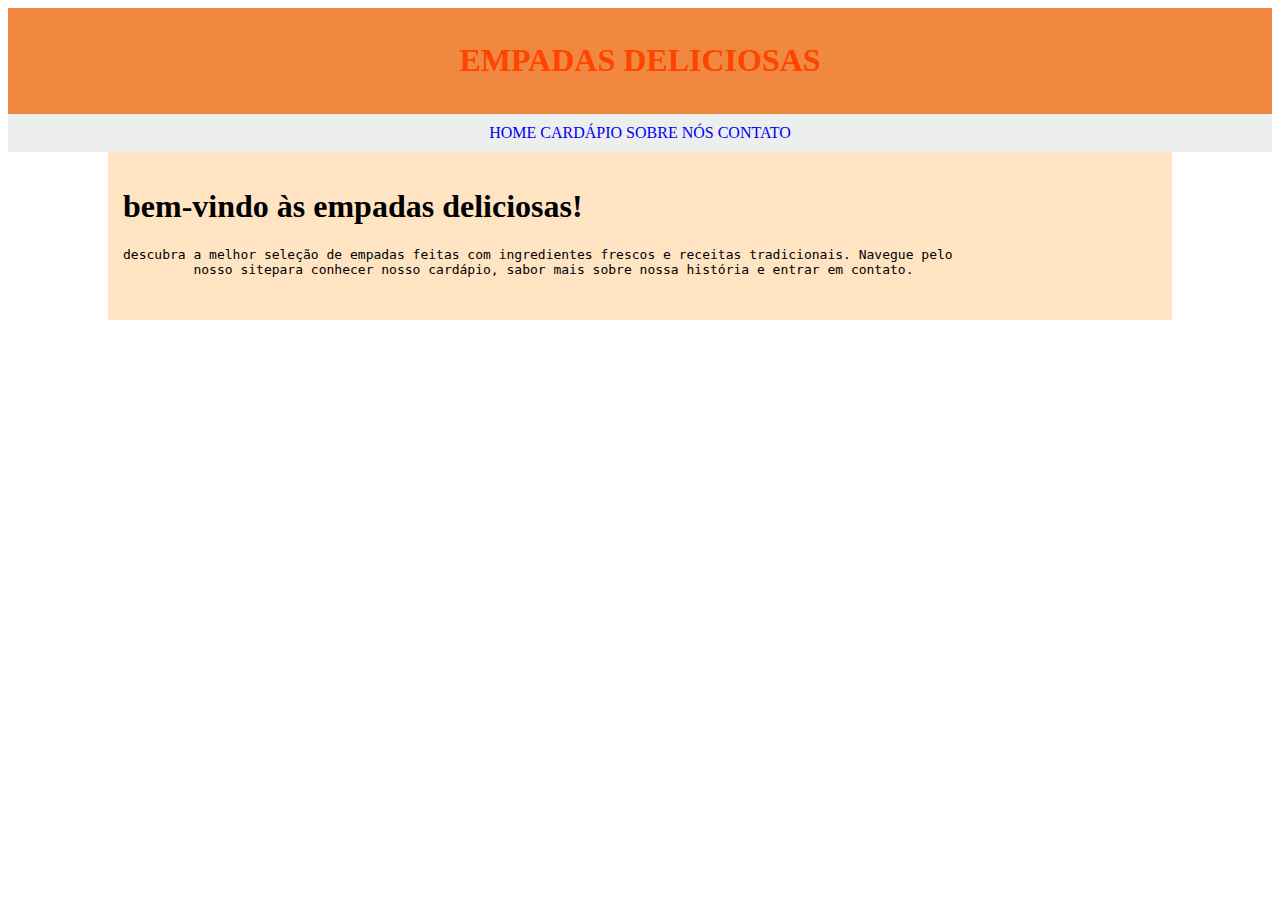
<file: empadasDeliciosas/index.html>
<!DOCTYPE html>
<html lang="en">
<head>
    <meta charset="UTF-8">
    <meta name="viewport" content="width=device-width, initial-scale=1.0">
    <title>Document</title>
    <link rel="stylesheet" href="index.css">
</head>
<body>
    <div id="ai">
    <h1>EMPADAS DELICIOSAS</h1>
    </div>
    <div id="ixi">
        <a href="home.html">HOME</a>
        <a href="cardápio.html">CARDÁPIO</a>
        <a href="sobre nós.html">SOBRE NÓS</a>
        <a href="contato.html">CONTATO</a>
    </div>
    <div id="p">
    <h1>bem-vindo às empadas deliciosas!</h1>
    <pre>descubra a melhor seleção de empadas feitas com ingredientes frescos e receitas tradicionais. Navegue pelo
         nosso sitepara conhecer nosso cardápio, sabor mais sobre nossa história e entrar em contato.
    </pre>
</div>
</body>
</html>
</file>
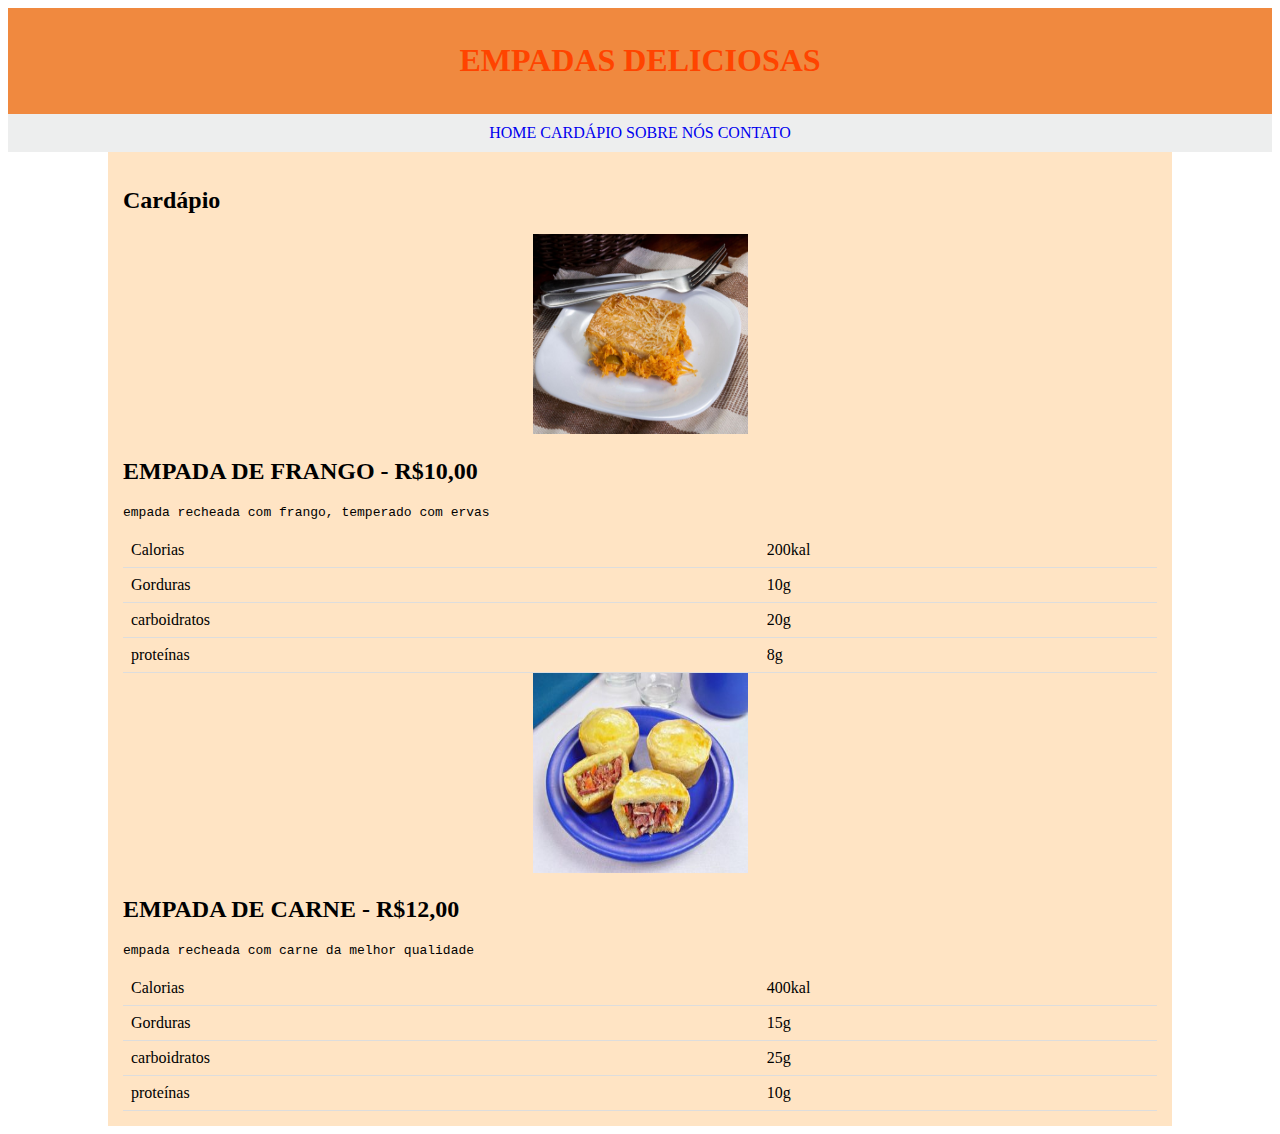
<file: empadasDeliciosas/cardápio.html>
<!DOCTYPE html>
<html lang="en">
<head>
    <meta charset="UTF-8">
    <meta name="viewport" content="width=device-width, initial-scale=1.0">
    <title>Document</title>
    <link rel="stylesheet" href="index.css">
</head>
<body>
    <div id="ai">
    <h1>EMPADAS DELICIOSAS</h1>
    </div>
    <div id="ixi">
        <a href="index.html">HOME</a>
        <a href="cardápio.html">CARDÁPIO</a>
        <a href="sobre nós.html">SOBRE NÓS</a>
        <a href="contato.html">CONTATO</a>
    </div>
    <div id="p">
        <h2>Cardápio</h2>
        <div id="m">
        <img src="Empadao-de-frango-com-arroz.png" height="200" width="215">
    </div>
    <h2>EMPADA DE FRANGO - R$10,00 </h2>
    <pre>empada recheada com frango, temperado com ervas</pre>
    <style>
        table {
          border-collapse: collapse;
          width: 100%;
        }
        
        th, td {
          padding: 8px;
          text-align: left;
          border-bottom: 1px solid #ddd;
        }
        </style>
        <table>
          <tr>
            <td>Calorias</td>
            <td>200kal</td>
          </tr>
          <tr>
            <td>Gorduras</td>
            <td>10g</td>
          </tr>
          <tr>
            <td>carboidratos</td>
            <td>20g</td>
          </tr>
          <tr>
            <td>proteínas</td>
            <td>8g</td>
          </tr>
        </table>
        <div id="L">
            <img src="empada-com-carne-seca-350x230.png" height="200" width="215">
        </div>
        <h2>EMPADA DE CARNE - R$12,00</h2>
        <pre>empada recheada com carne da melhor qualidade</pre>
        <style>
            table {
              border-collapse: collapse;
              width: 100%;
            }
            th, td {
              padding: 8px;
              text-align: left;
              border-bottom: 1px solid #ddd;
            }
         
            </style>
            <table>
              <tr>
                <td>Calorias</td>
                <td>400kal</td>
              </tr>
              <tr>
                <td>Gorduras</td>
                <td>15g</td>
              </tr>
              <tr>
                <td>carboidratos</td>
                <td>25g</td>
              </tr>
              <tr>
                <td>proteínas</td>
                <td>10g</td>
              </tr>
            </table>
</file>
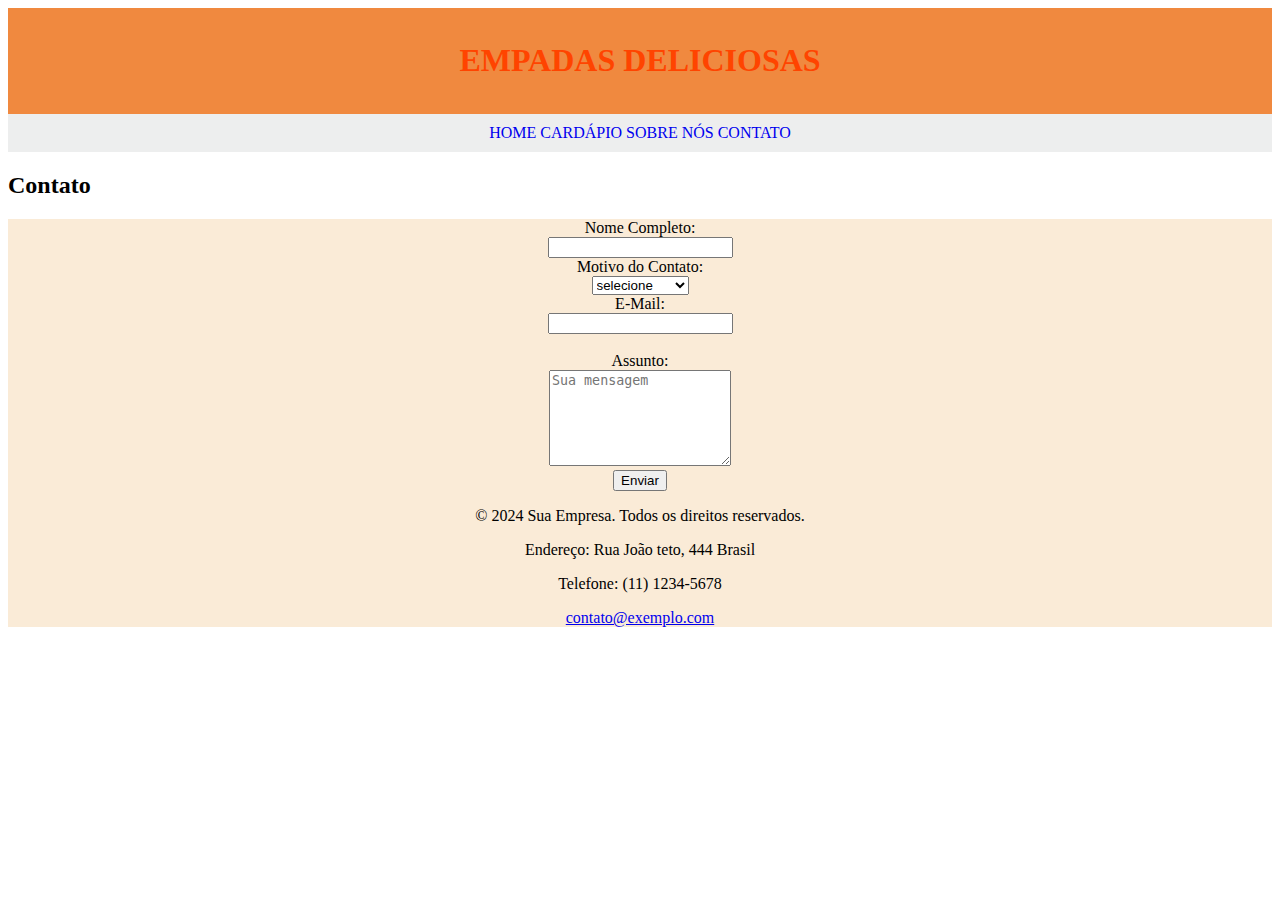
<file: empadasDeliciosas/empadasDeliciosas/contato.html>
<!DOCTYPE html>
<html lang="en">
<head>
    <meta charset="UTF-8">
    <meta name="viewport" content="width=device-width, initial-scale=1.0">
    <title>Document</title>
    <link rel="stylesheet" href="index.css">
</head>
<body>
    <div id="ai">
    <h1>EMPADAS DELICIOSAS</h1>
    </div>
    <div id="ixi">
        <a href="home.html">HOME</a>
        <a href="cardápio.html">CARDÁPIO</a>
        <a href="sobre nós.html">SOBRE NÓS</a>
        <a href="contato.html">CONTATO</a>
    </div>
</ul>
</div>
<div id="card">
    <h2 id="subtitulo">Contato</h2>
    <form action="">
        <div id="MAS">
        <div>
            <label for="nome">Nome Completo:</label>
            <div>
                
                <input type="text" class="form-control" id="nome">
            </div>
        </div>
        <div>
            <label for="select">Motivo do Contato:</label>
            <br>
            <select class="form-select" aria-label="Default select example" id="select">
                <br>
                <option selected>selecione</option>
                <option value="1">Dúvidas</option>
                <option value="2">Sugestão</option>
                <option value="3">Reclamação</option>
            </select>

        </div>
        <div>
            <label for="email">E-Mail:</label>
            <br>
            <input type="email" class="form-control" id="email">
        </div>
        <br>
        <div>
            <label for="texto">Assunto:</label>
            <br>
            <textarea name="" id="texto" rows="6" placeholder="Sua mensagem"></textarea>
        </div>
        <input type="submit" name="" id="botao" value="Enviar">
    </form>
    <br>
    <footer>
        <p>&copy; 2024 Sua Empresa. Todos os direitos reservados.</p>
        <p>Endereço: Rua João teto, 444 Brasil</p>
        <p>Telefone: (11) 1234-5678</p>
        <p><a href="mailto:contato@exemplo.com">contato@exemplo.com</a></p>
    </footer>
</div>
</file>
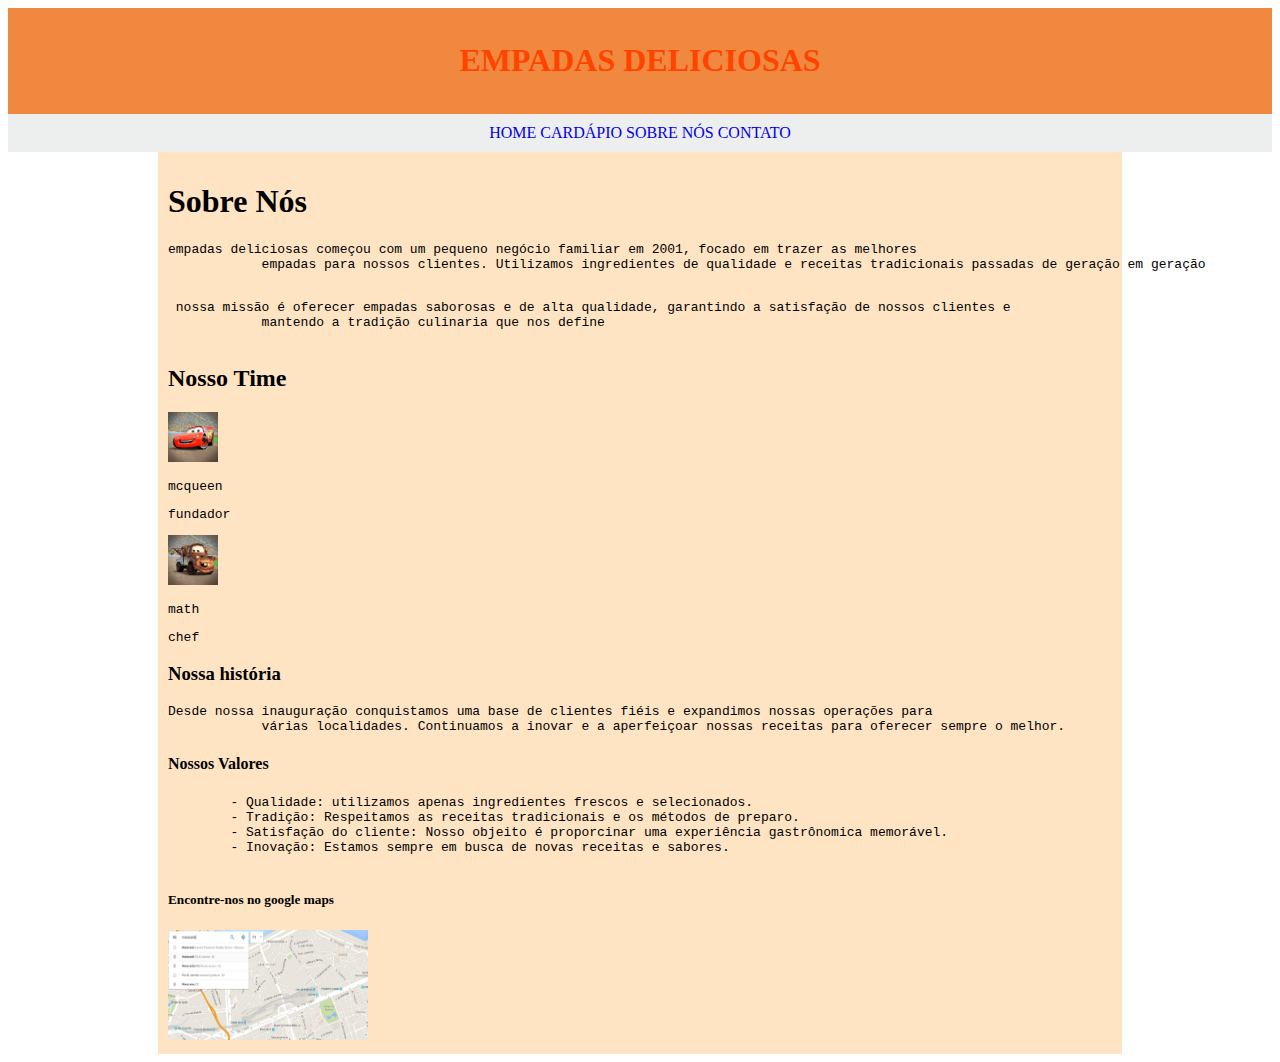
<file: empadasDeliciosas/empadasDeliciosas/sobre nós.html>
<!DOCTYPE html>
<html lang="en">
<head>
    <meta charset="UTF-8">
    <meta name="viewport" content="width=device-width, initial-scale=1.0">
    <title>Document</title>
    <link rel="stylesheet" href="index.css">
</head>
<body>
    <div id="ai">
    <h1>EMPADAS DELICIOSAS</h1>
    </div>
    <div id="ixi">
        <a href="home.html">HOME</a>
        <a href="cardápio.html">CARDÁPIO</a>
        <a href="sobre nós.html">SOBRE NÓS</a>
        <a href="contato.html">CONTATO</a>
    </div>
    <div id="VI">
        <h1>Sobre Nós</h1>
        <pre>empadas deliciosas começou com um pequeno negócio familiar em 2001, focado em trazer as melhores
            empadas para nossos clientes. Utilizamos ingredientes de qualidade e receitas tradicionais passadas de geração em geração
        </pre>
        <pre> nossa missão é oferecer empadas saborosas e de alta qualidade, garantindo a satisfação de nossos clientes e 
            mantendo a tradição culinaria que nos define
        </pre>
        <h2>Nosso Time</h2>
        <img src="mcqueen.png" width="50" height="50">
        <pre>mcqueen</pre>
        <pre>fundador</pre>
        <img src="images.png" width="50" height="50">
        <pre>math</pre>
        <pre>chef</pre>
        <h3>Nossa história</h3>
        <pre>Desde nossa inauguração conquistamos uma base de clientes fiéis e expandimos nossas operações para 
            várias localidades. Continuamos a inovar e a aperfeiçoar nossas receitas para oferecer sempre o melhor.</pre>
        <h4>Nossos Valores</h4>
        <pre>
        - Qualidade: utilizamos apenas ingredientes frescos e selecionados.
        - Tradição: Respeitamos as receitas tradicionais e os métodos de preparo.
        - Satisfação do cliente: Nosso objeito é proporcinar uma experiência gastrônomica memorável.
        - Inovação: Estamos sempre em busca de novas receitas e sabores.
        </pre>
        <h5>Encontre-nos no google maps</h5>
        <img src="inserir-google-maps-no-site-1.png" width="200" height="110">
    </div>
</file>
<file: empadasDeliciosas/index.css>
body{
     
}
#ai{
text-align: center;
background-color: rgb(240, 137, 63);
padding: 13px;
color: rgb(255, 68, 0);
}
#ixi{
text-align: center;
background-color: rgb(237, 238, 238);
padding: 10px;

} 
#p{
    text-align: left;
    padding: 15px;
    background-color: bisque;
    margin-left: 100px;
    margin-right: 100px;
}
#ixi a{
    text-decoration: none;

}
#m{
    text-align: center;
}
#L{
    text-align: center;
}
</file>
<file: empadasDeliciosas/empadasDeliciosas/index.css>
body{
     
}
#ai{
text-align: center;
background-color: rgb(240, 137, 63);
padding: 13px;
color: rgb(255, 68, 0);
}
#ixi{
text-align: center;
background-color: rgb(237, 238, 238);
padding: 10px;

} 
#p{
    text-align: left;
    padding: 15px;
    background-color: bisque;
    margin-left: 100px;
    margin-right: 100px;
}
#ixi a{
    text-decoration: none;

}
#m{
    text-align: center;
}
#L{
    text-align: center;
}
#VI{
    text-align: left;
    background-color: bisque;
    margin-right: 150px;
    margin-left: 150px;
    padding: 10px;
}
#MAS{
    text-align: center;
    background-color: antiquewhite;
}
</file>
